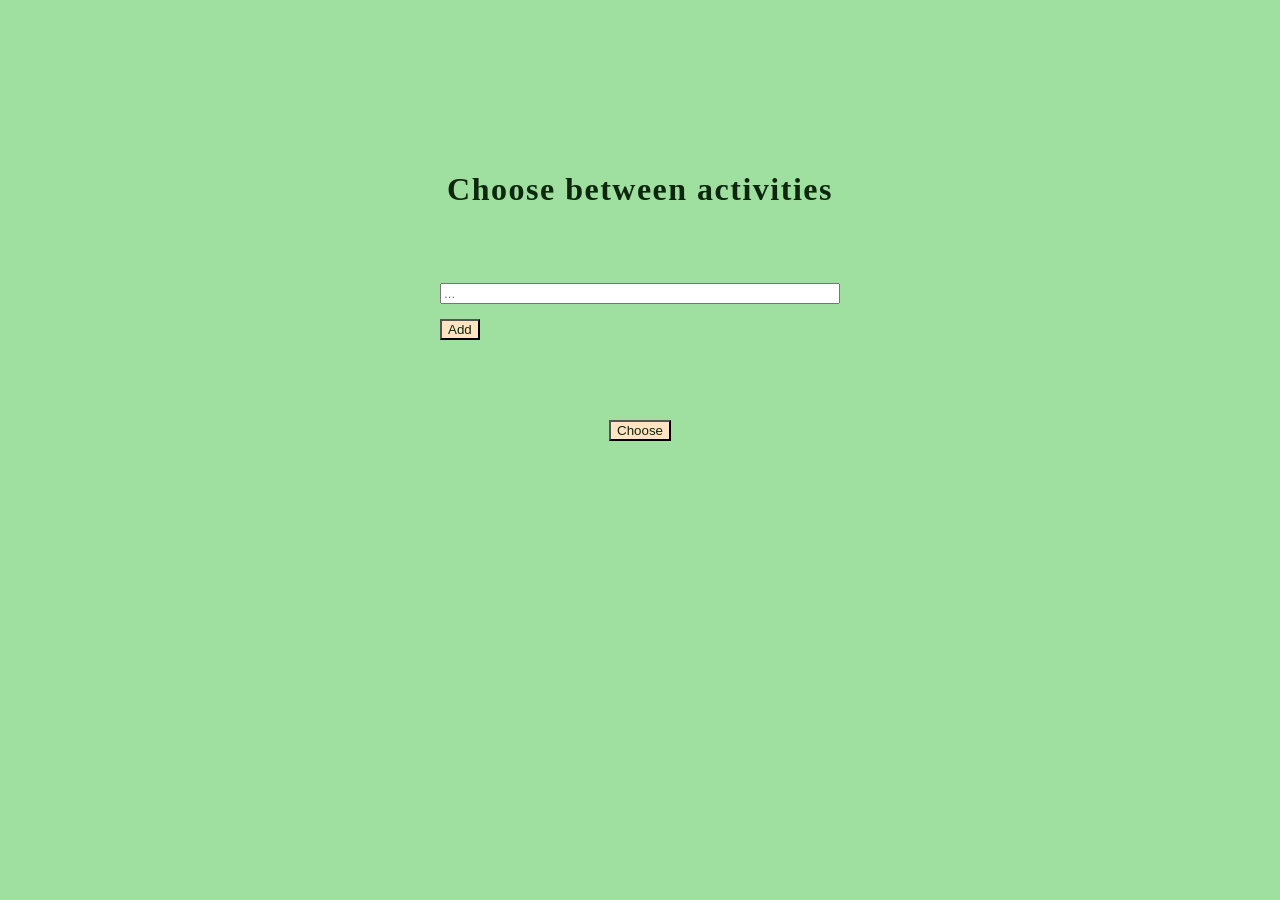
<file: index.html>
<!DOCTYPE html>
<html lang=en>
    <head>
        <meta charset="UTF-8">
        <link href="style.css" rel="stylesheet" type="text/css">
        <title>Choose app</title> 
    </head>

<body>
    <h1>Choose between activities</h1>

    <div class="inputSection"> 
        <div class="inputs"> 
            <input placeholder="..."> </input>
        </div>
        <button class="addOption">Add</button>
    </div>
        <div class="resultSection"></div>
    <button class="submit">Choose</button>

    <script src="https://code.jquery.com/jquery-3.4.1.min.js"> 
    </script>
    <script>
    $(function() {
        $('.resultSection').hide()
        var add_option = function() {
            $('.inputs').append('<input></input>') 
            }
            $('.addOption').click(add_option)        
    
        var options = []
        var submit = function() {
        $('.inputSection').hide()
        $('.resultSection').css('display', 'flex')
        $('input').each(function() {
            options.push($(this).val())
        })
        var winner = options[Math.floor(Math.random() * options.length)]
            console.log(winner)
            $('.resultSection').text(winner)
        }
        $('.submit').click(submit)
        }) 
    </script>
</body>
</html>
</file>
<file: style.css>
body{
    display: flex;
    flex-direction: column;
    justify-content: center;
    align-items: center;
    margin-top: 150px;
    background-color:  #9fdf9f;
}

h1{
    font-weight: bolder;
    font: 45px;
    letter-spacing: 1.5px;
    margin-bottom: 0px; 
    color: #0d260d;
    text-shadow: 3px bisque;
}

.inputSection{
    margin: 50px 0px 80px 0px;
    width: 400px;
}

.inputs{
    width: inherit;
    display: flex;
    flex-direction: column;
    margin-top: 10px;
    margin-bottom: 15px;
}

input{
    margin-top: 15px;
}

button{
    background-color: bisque;
    color: #0d260d;
}

.resultSection{
    height: 250px;
    display:flex;
    justify-content: center;
    align-items: center;
    font-size: 25px;

}
</file>
